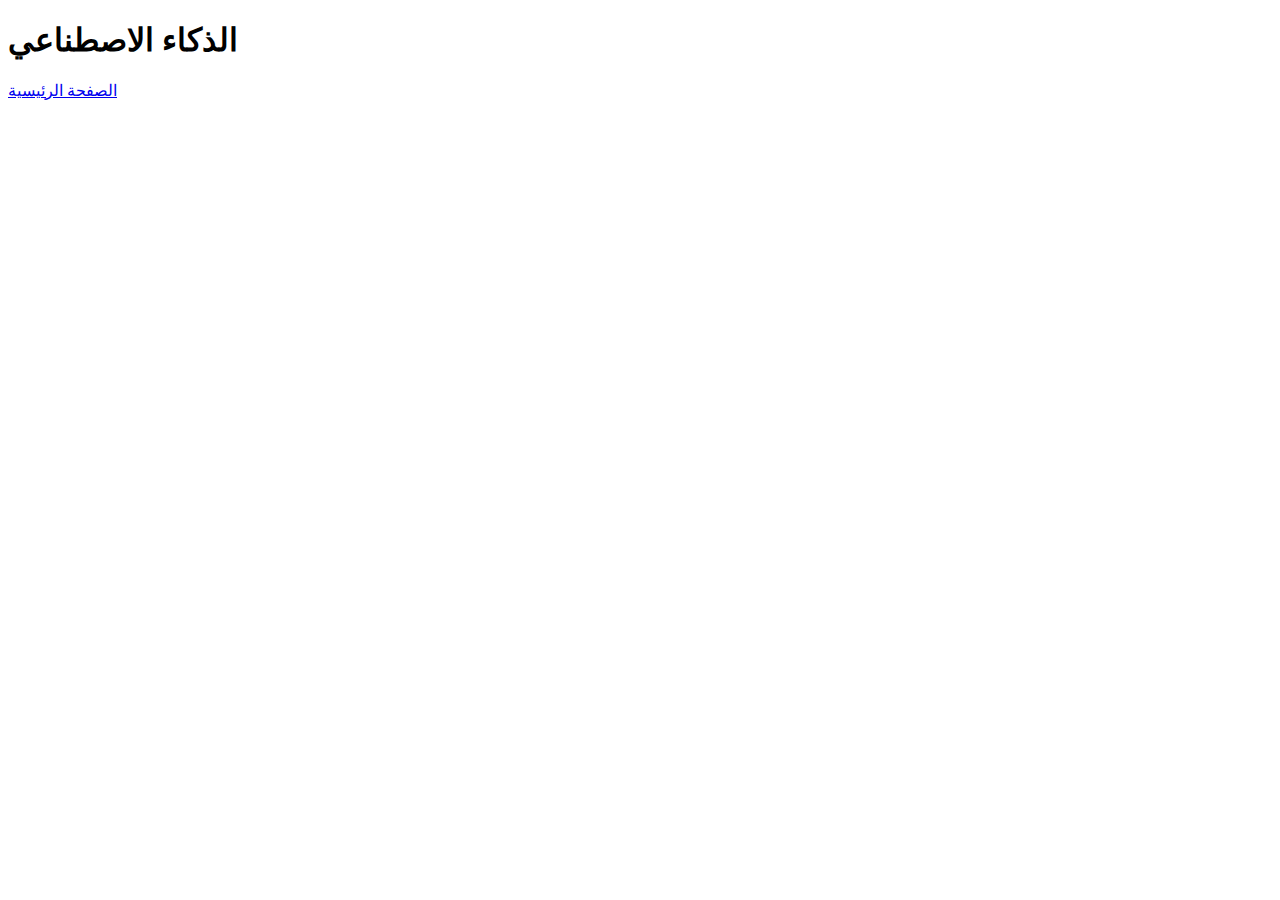
<file: ai.html>
<!DOCTYPE html>
<html lang="ar">
<head>
    <meta charset="UTF-8">
    <meta name="viewport" content="width=device-width, initial-scale=1.0">
    <title>AI</title>
</head>
<body>
    <h1>الذكاء الاصطناعي</h1>
    <a href="index.html">الصفحة الرئيسية</a>
</body>
</html>
</file>
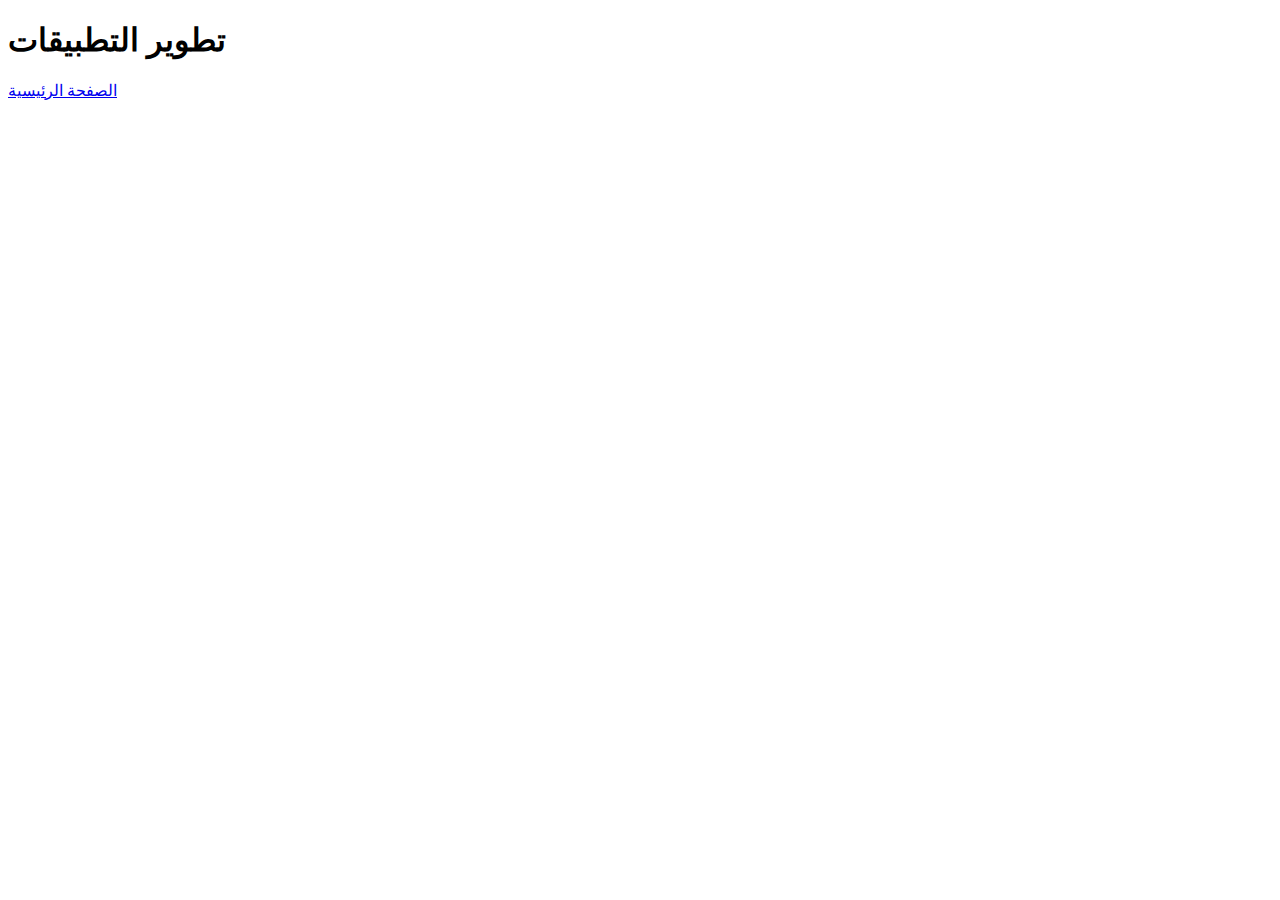
<file: app.html>
<!DOCTYPE html>
<html lang="ar">
<head>
    <meta charset="UTF-8">
    <meta name="viewport" content="width=device-width, initial-scale=1.0">
    <title>app development</title>
</head>
<body>
    <h1>تطوير التطبيقات</h1>
    <a href="index.html">الصفحة الرئيسية</a>
</body>
</html>
</file>
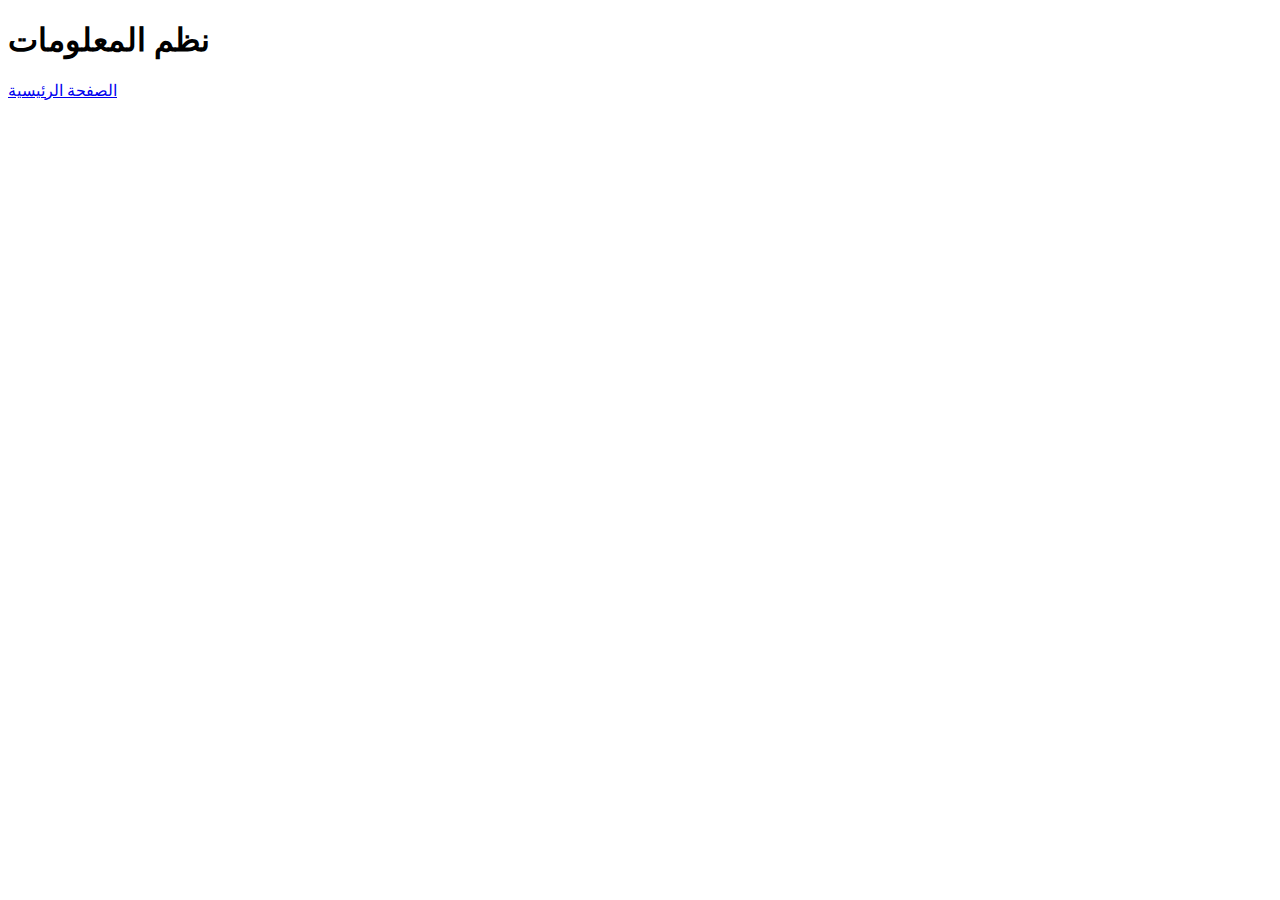
<file: date.html>
<!DOCTYPE html>
<html lang="ar">
<head>
    <meta charset="UTF-8">
    <meta name="viewport" content="width=device-width, initial-scale=1.0">
    <title>date structure</title>
</head>
<body>
    <h1>نظم المعلومات</h1>
    <a href="index.html">الصفحة الرئيسية</a>
</body>
</html>
</file>
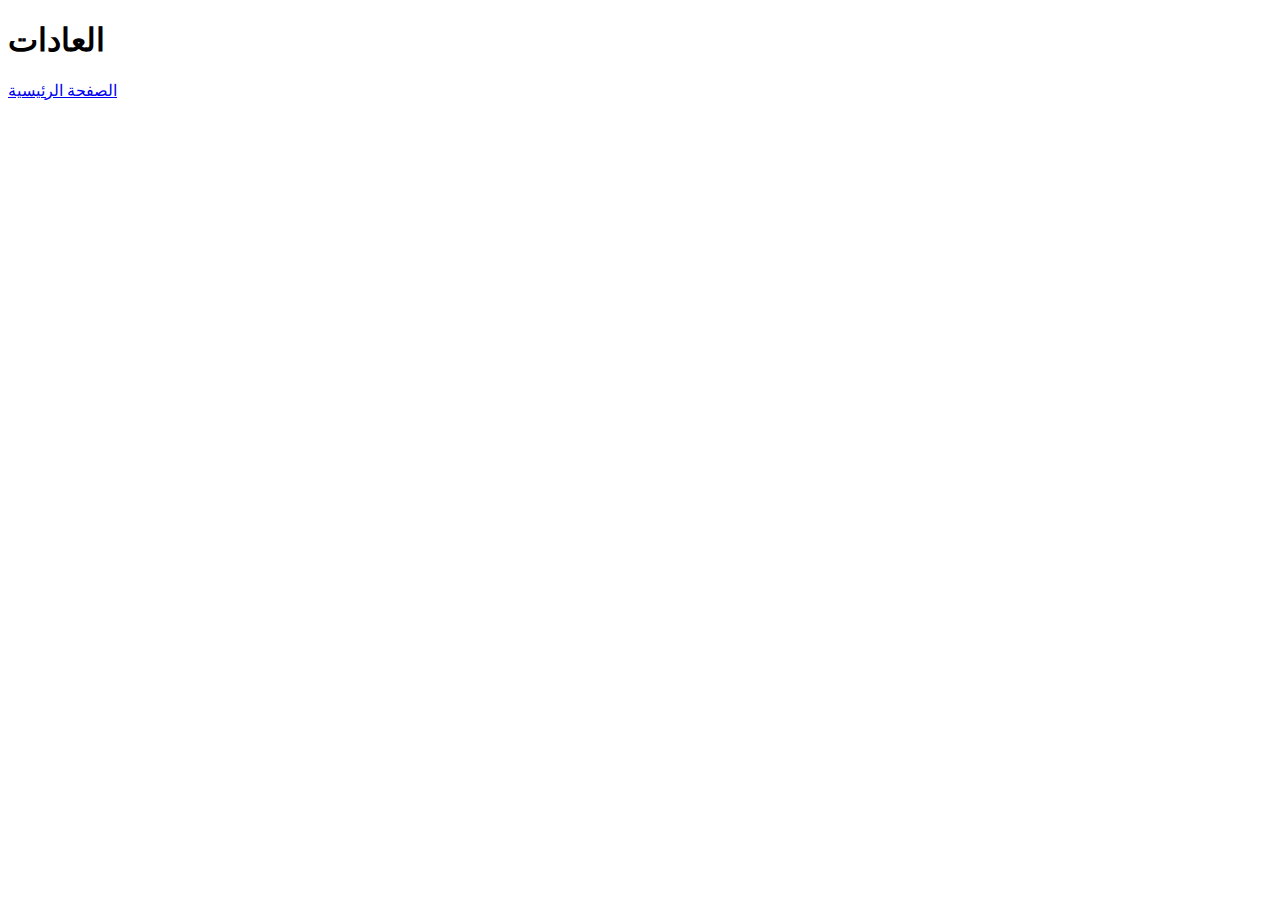
<file: do.html>
<!DOCTYPE html>
<html lang="en">
<head>
    <meta charset="UTF-8">
    <meta name="viewport" content="width=device-width, initial-scale=1.0">
    <title>Do</title>
</head>
<body>
    <h1>العادات</h1>
    <a href="seldev.html">الصفحة الرئيسية</a>
</body>
</html>
</file>
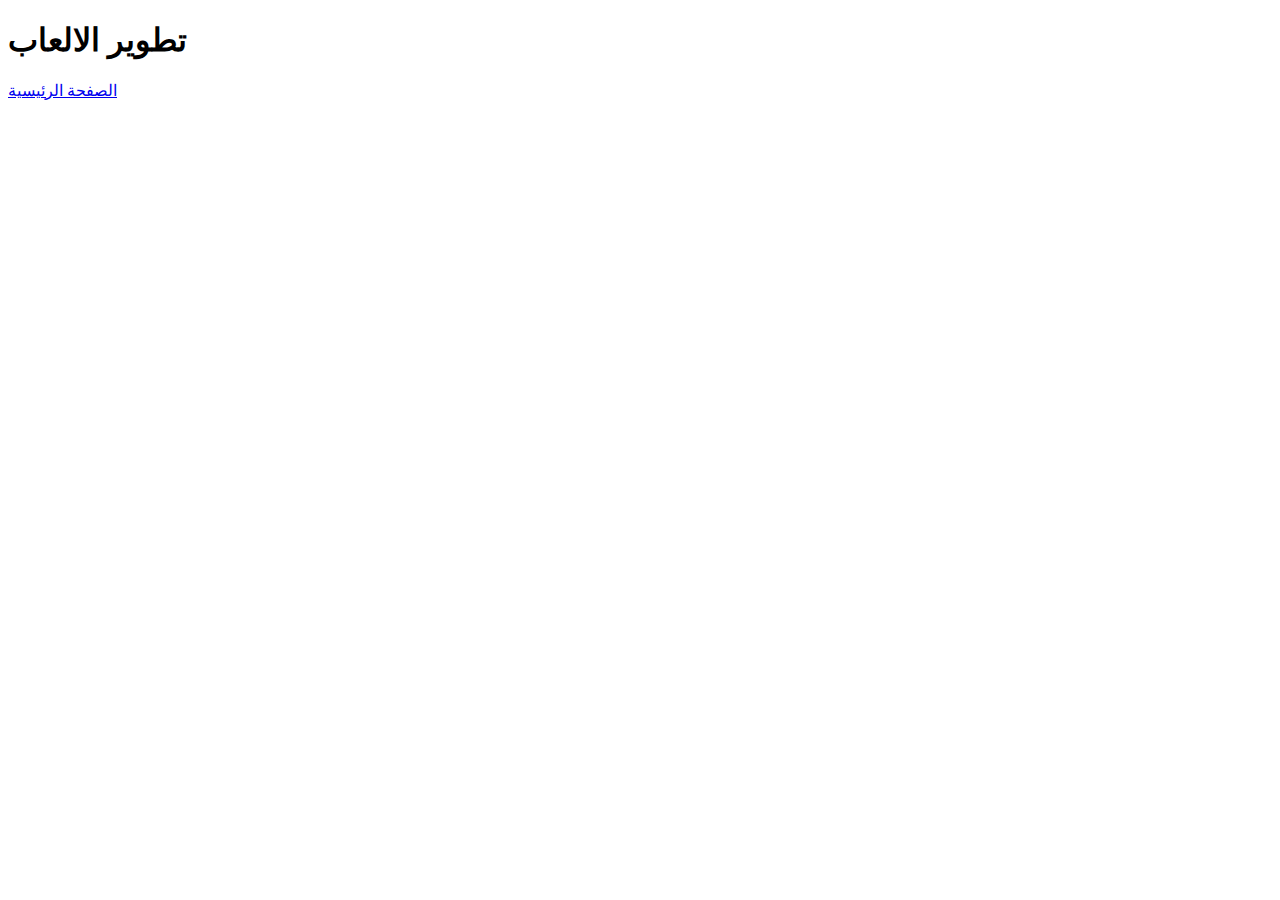
<file: game.html>
<!DOCTYPE html>
<html lang="ar">
<head>
    <meta charset="UTF-8">
    <meta name="viewport" content="width=device-width, initial-scale=1.0">
    <title>game development</title>
</head>
<body>
    <h1>تطوير الالعاب</h1>
    <a href="index.html">الصفحة الرئيسية</a>
</body>
</html>
</file>
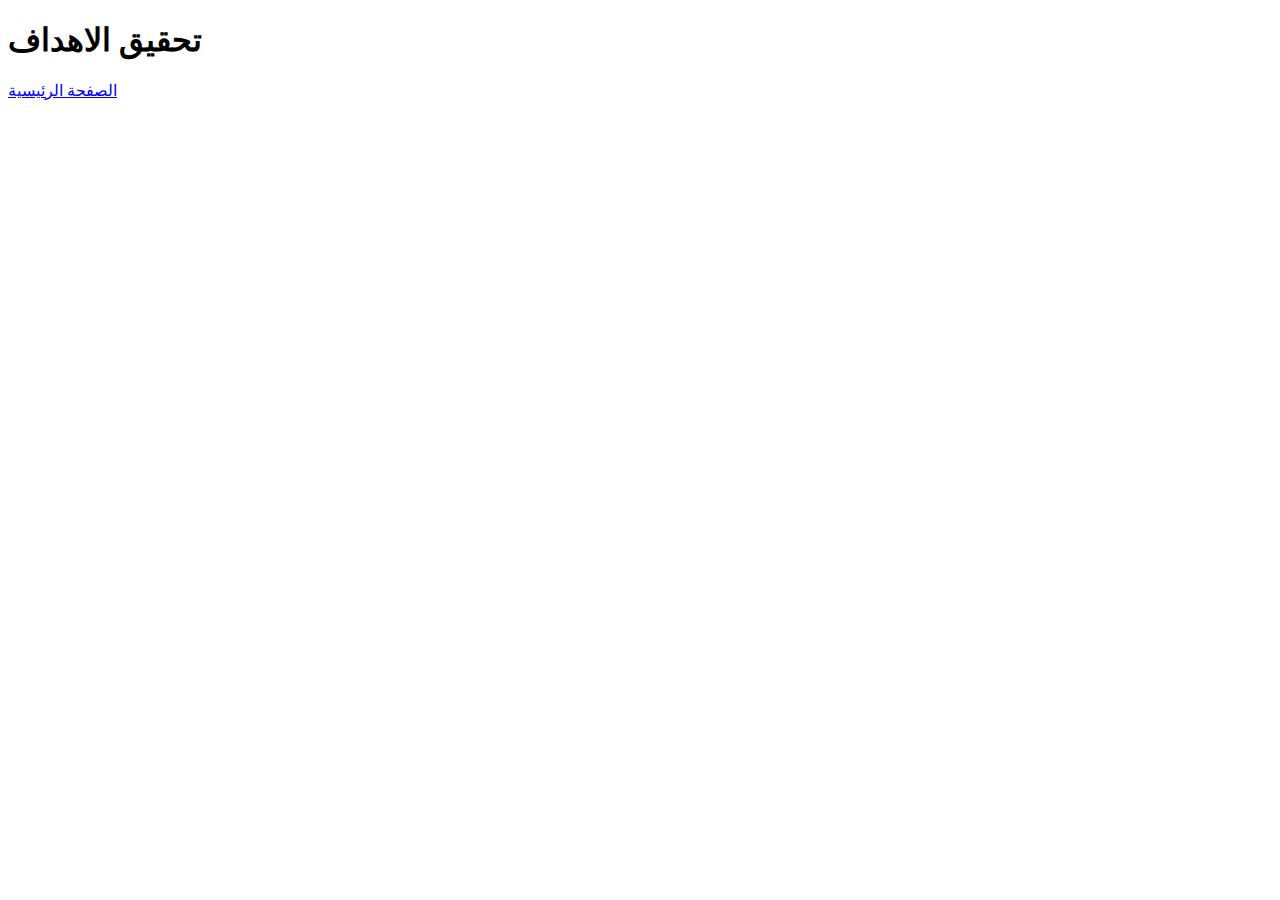
<file: go.html>
<!DOCTYPE html>
<html lang="ar">
<head>
    <meta charset="UTF-8">
    <meta name="viewport" content="width=device-width, initial-scale=1.0">
    <title>go</title>
</head>
<body>
    <h1>تحقيق الاهداف</h1>
    <a href="seldev.html">الصفحة الرئيسية</a>
</body>
</html>
</file>
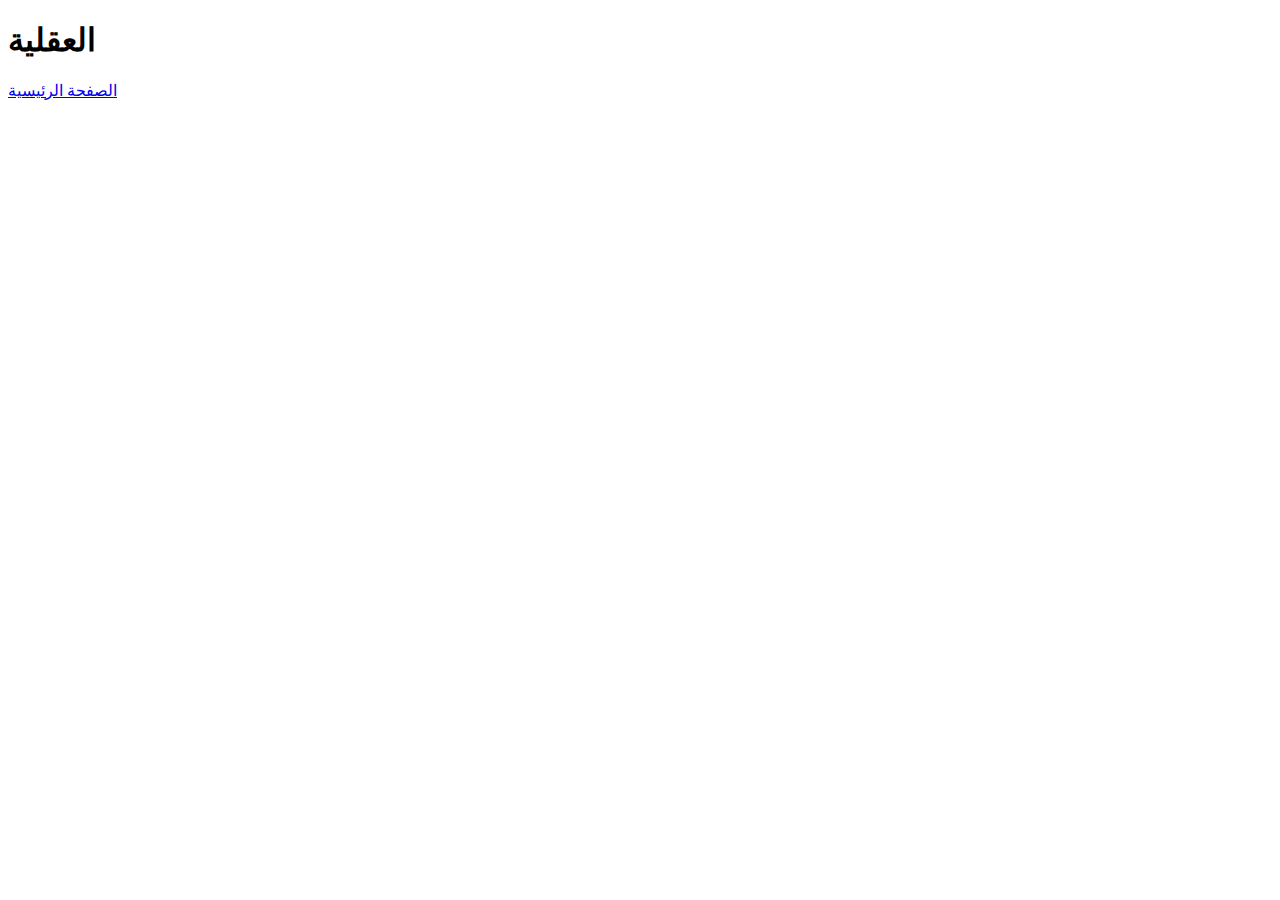
<file: minset.html>
<!DOCTYPE html>
<html lang="ar">
<head>
    <meta charset="UTF-8">
    <meta name="viewport" content="width=device-width, initial-scale=1.0">
    <title>web development</title>
</head>
<body>
    <h1>العقلية</h1>
    <a href="seldev.html">الصفحة الرئيسية</a>
</body>
</html>
</file>
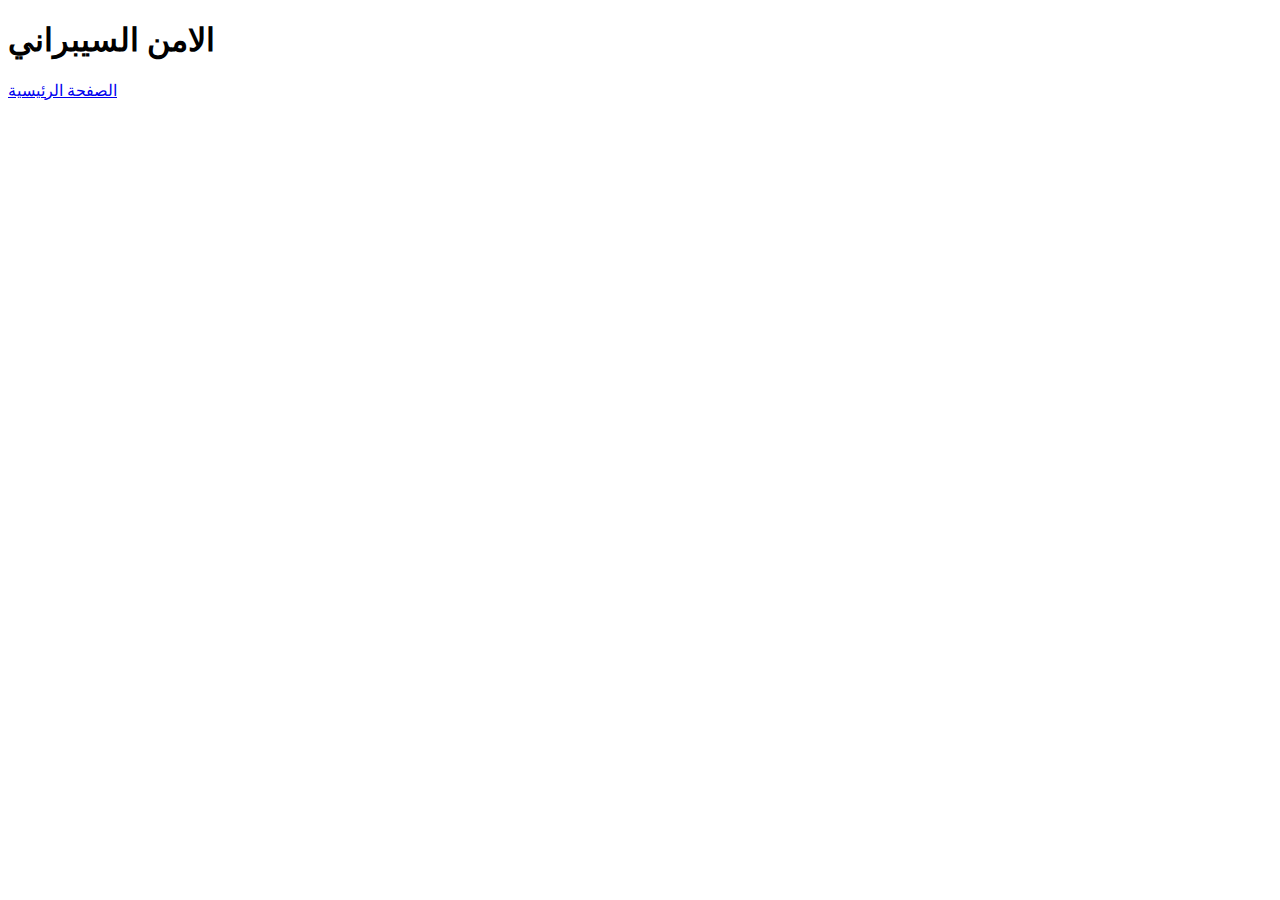
<file: syberscurty.html>
<!DOCTYPE html>
<html lang="ar">
<head>
    <meta charset="UTF-8">
    <meta name="viewport" content="width=device-width, initial-scale=1.0">
    <title>syber scurty</title>
</head>
<body>
    <h1>الامن السيبراني</h1>
    <a href="index.html">الصفحة الرئيسية</a>
</body>
</html>
</file>
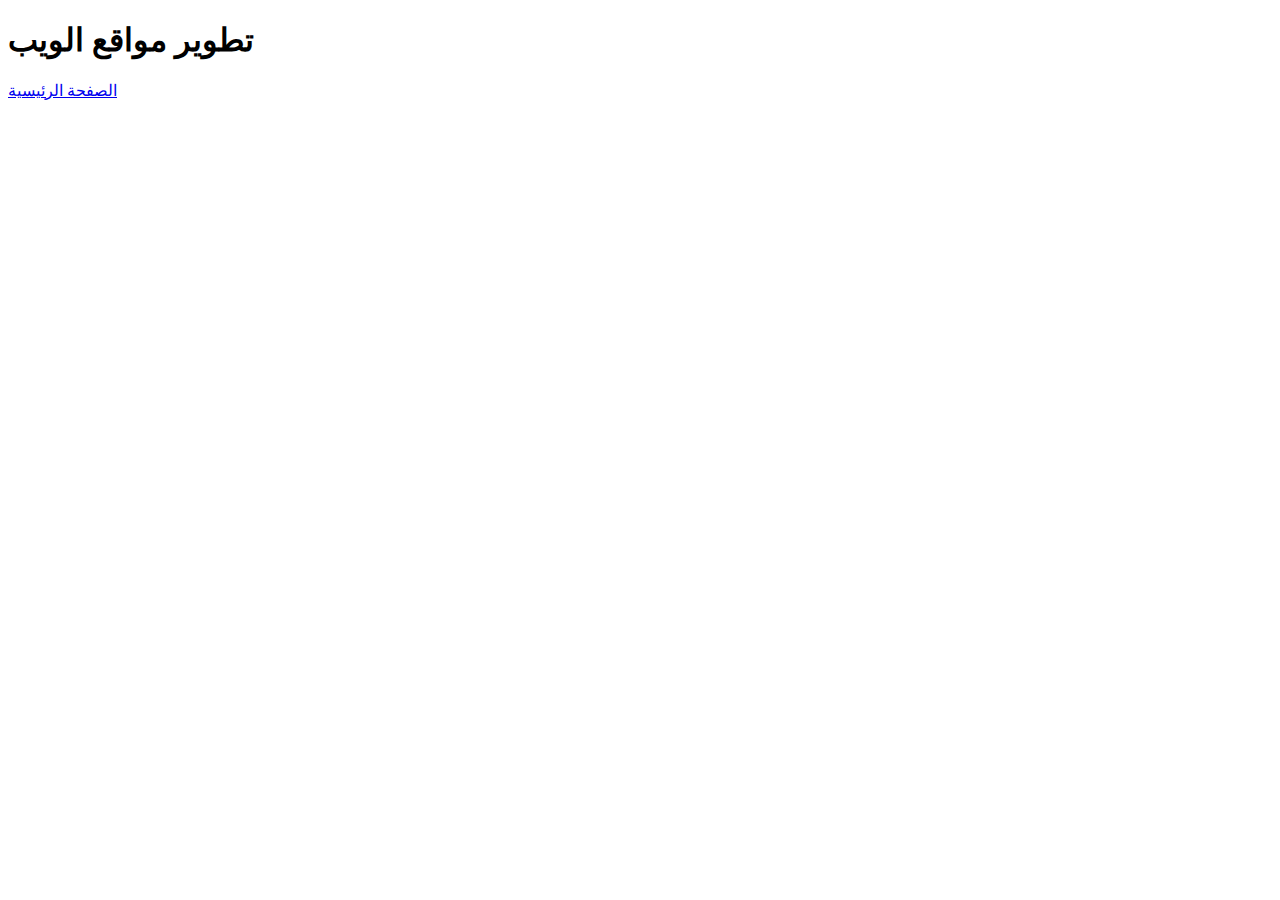
<file: web.html>
<!DOCTYPE html>
<html lang="ar">
<head>
    <meta charset="UTF-8">
    <meta name="viewport" content="width=device-width, initial-scale=1.0">
    <title>web development</title>
</head>
<body>
    <h1>تطوير مواقع الويب</h1>
    <a href="index.html">الصفحة الرئيسية</a>
</body>
</html>
</file>
